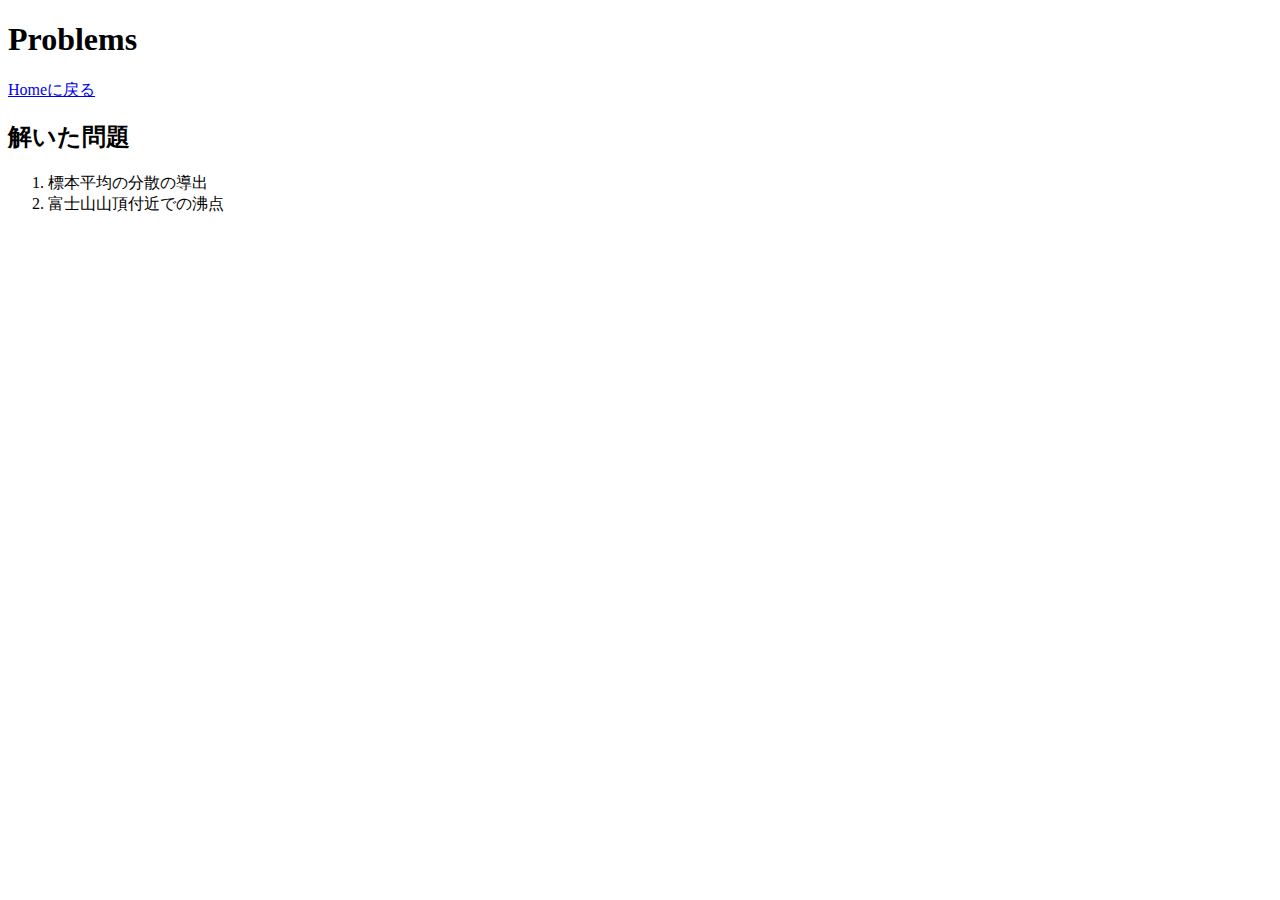
<file: problems.html>
<!doctype html>
<html lang="ja">
<head>
  <meta charset="utf-8" />
  <meta name="viewport" content="width=device-width, initial-scale=1" />
  <title>Problems</title>
</head>
<body>
  <h1>Problems</h1>
  <p><a href="./">Homeに戻る</a></p>

  <h2>解いた問題</h2>
  <ol>
    <li>標本平均の分散の導出</li>
    <li>富士山山頂付近での沸点</li>
  </ol>
</body>
</html>
</file>
